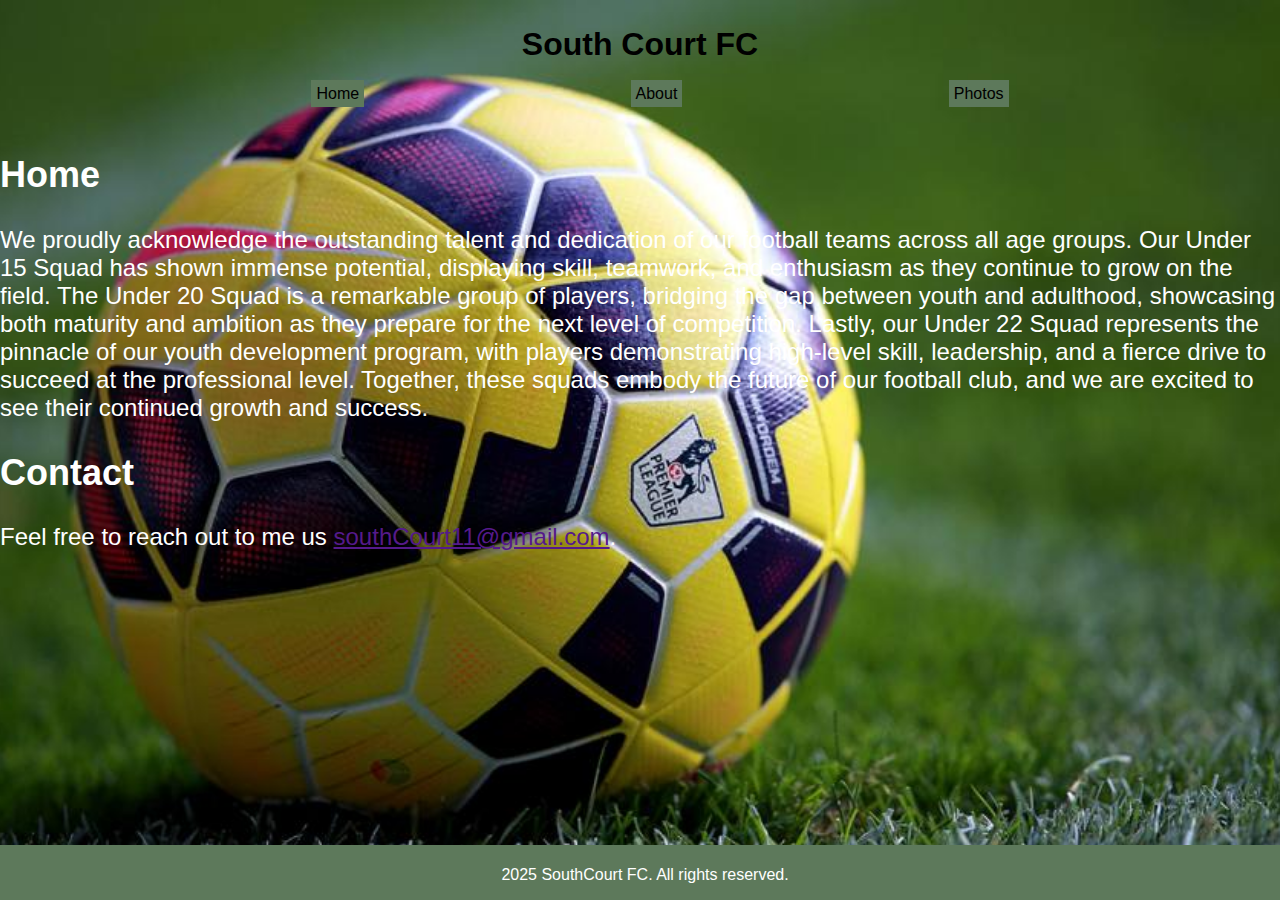
<file: index.html>
<!DOCTYPE html>
<html lang="en">
<head>
    <meta charset="UTF-8">
    <meta name="viewport" content="width=device-width, initial-scale=1.0">
    <title>Phase 0 Assignment</title>
    <link rel="stylesheet" href="./css/styles.css">
</head>
<body>
    <header>
        <h1>South Court FC</h1>
        <nav>
            <ul>
                <li><a href="index.html">Home</a></li>
                <li><a href="about.html">About</a></li>
                <li><a href="photos.html">Photos</a></li>
            </ul>
        </nav>
    </header>
    <main>
        <section id="home">
            <h2>Home</h2>
            <p>We proudly acknowledge the outstanding talent and dedication of our football teams across all age groups. Our Under 15 Squad has shown immense potential, displaying skill, teamwork, and enthusiasm as they continue to grow on the field. The Under 20 Squad is a remarkable group of players, bridging the gap between youth and adulthood, showcasing both maturity and ambition as they prepare for the next level of competition. Lastly, our Under 22 Squad represents the pinnacle of our youth development program, with players demonstrating high-level skill, leadership, and a fierce drive to succeed at the professional level. Together, these squads embody the future of our football club, and we are excited to see their continued growth and success.</p>
        </section>
        <section id="contact">
            <h2>Contact</h2>
            <p>Feel free to reach out to me us <a href="">southCourt11@gmail.com</a>.</p>
        </section>
    </main>
    <footer>
        <p> 2025 SouthCourt FC. All rights reserved.</p>
    </footer>
</body>
</html>
</file>
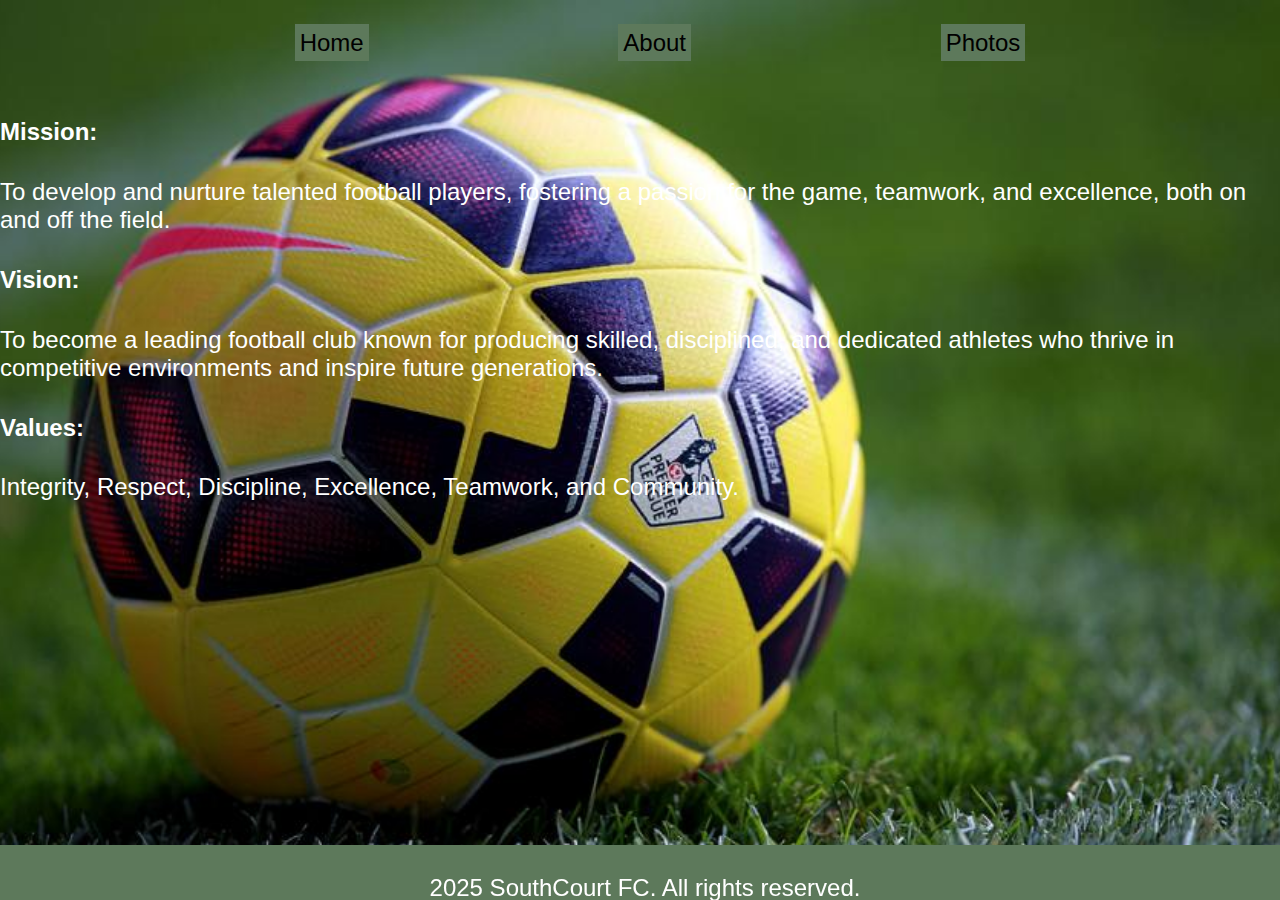
<file: about.html>
<!DOCTYPE html>
<html lang="en">
<head>
    <meta charset="UTF-8">
    <meta name="viewport" content="width=, initial-scale=1.0">
    <title>Document</title>
    <style>
       header{
    color: #fff;
    padding: 5px;
    color: black;
}
nav ul{
      display: flex;
    flex-direction: row;
    justify-content: space-evenly;
    list-style-type: none;
    gap: 2 rem;
    color: black;

}

body{
    background-image: url(../images/background.jpg);
    background-size: cover;
    background-repeat: no-repeat;
    background-attachment: fixed;
    background-position: center;
    font-family: 'Roboto', sans-serif;
    color: #fff;
    margin: 0;
    padding: 0;
    font-size: 1.5rem;
}
header{
    color: black;
    text-align: center;
    padding: 5px ;
}
nav ul{
    display: flex;
    flex-direction: row;
    justify-content: space-evenly;
    list-style-type: none;
    gap: 2 rem;
}
nav ul li a{
    text-decoration: none;
    color: black;
    background-color: #5d795b;
    padding: 5px;
}
nav ul li a:hover{
    border-radius: 5px;
} 
footer{
    background-color: #5d795b;
    color: #fff;
    text-align: center;
    padding: 5px ;
    position: fixed;
    bottom: 0;
    width: 100%;
    height: 5%;
}

    </style>
</head>
<body>
    <header>
        <nav>
            <ul>
                <li><a href="index.html">Home</a></li>
                <li><a href="about.html">About</a></li>
                <li><a href="photos.html">Photos</a></li>
            </ul>
        </nav>
    </header>
    <p> <h4>Mission:</h4> To develop and nurture talented football players, fostering a passion for the game, teamwork, and excellence, both on and off the field.</p>
    <p><h4>Vision:</h4> To become a leading football club known for producing skilled, disciplined, and dedicated athletes who thrive in competitive environments and inspire future generations.</p>
    <p><h4>Values:</h4> Integrity, Respect, Discipline, Excellence, Teamwork, and Community.</p>
    <footer>
         <p> 2025 SouthCourt FC. All rights reserved.</p>
    </footer>
</body>
</html>
</file>
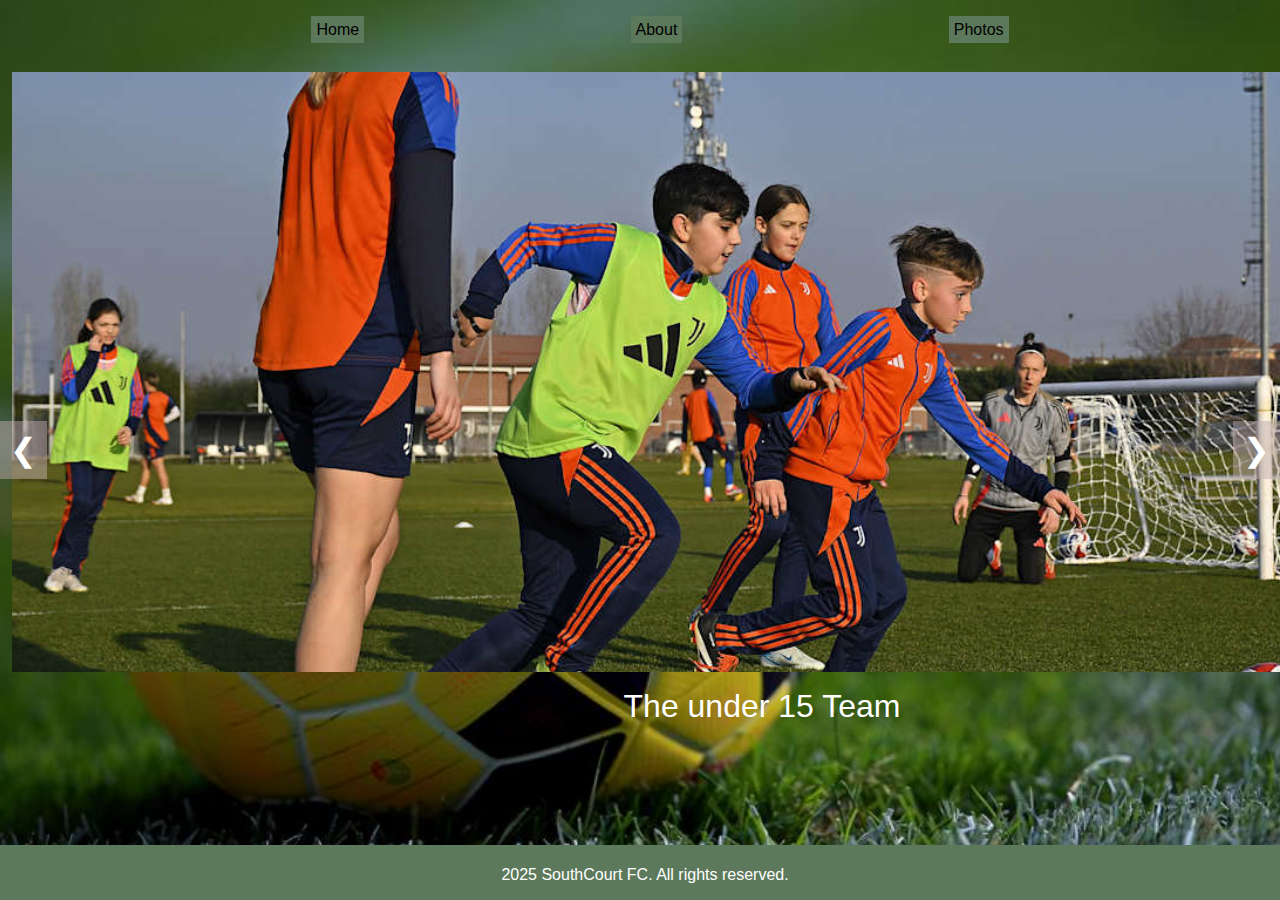
<file: photos.html>
<!DOCTYPE html>
<html lang="en">
<head>
    <meta charset="UTF-8">
    <meta name="viewport" content="width=device-width, initial-scale=1.0">
    <title>Document</title>
    <script src="./script.js" defer></script>
    <style>
       header{
    color: #fff;
    padding: 5px;
    color: black;
}

body{
    background-image: url(../images/background.jpg);
    background-size: cover;
    background-repeat: no-repeat;
    background-attachment: fixed;
    background-position: center;
    font-family: 'Roboto', sans-serif;
    color: #fff;
    margin: 0;
    padding: 0;
}
header{
    color: black;
    text-align: center;
    padding: 5px ;
}
nav ul{
    display: flex;
    flex-direction: row;
    justify-content: space-evenly;
    list-style-type: none;
    gap: 2 rem;
}
nav ul li a{
    text-decoration: none;
    color: black;
    background-color: #5d795b;
    padding: 5px;
}
nav ul li a:hover{
    border-radius: 5px;
} 
 img {
    object-fit: cover;
    display: block;
    margin: 6px; 
    padding: 6px;
}

.image-section {
    text-align: center; 
    margin: 20px;
}

.slider {
    display: flex;
    transition: transform 0.5s ease-in-out;
}

.slide img {
    object-fit: cover; 
    display: block;
}

.caption {
    text-align: center;
    margin-top: 10px;
    font-size: 2rem;
    color: white;
}

button.prev, button.next {
    position: absolute;
    top: 50%;
    transform: translateY(-50%);
    background-color: rgba(190, 169, 169, 0.5);
    color: white;
    font-size: 2rem;
    border: none;
    cursor: pointer;
    padding: 10px;
    z-index: 10;
}

button.prev {
    left: 0;
}

button.next {
    right: 0;
}
footer{
    background-color: #5d795b;
    color: #fff;
    text-align: center;
    padding: 5px ;
    position: fixed;
    bottom: 0;
    width: 100%;
    height: 5%;
}
    </style>
</head>
<body>
    <header>
        <nav>
            <ul>
                <li><a href="index.html">Home</a></li>
                <li><a href="about.html">About</a></li>
                <li><a href="photos.html">Photos</a></li>
            </ul>
        </nav>
    </header>
     <div class="slider-container">
            <button class="prev" onclick="moveSlide(-1)">&#10094;</button>
            <div class="slider">
                <div class="slide">
                    <img src="./images/u15.jpg" alt="Image 1" width="1500px" height="600px">
                    <div class="caption">The under 15 Team</div>
                </div>
                <div class="slide">
                    <img src="./images/u25.jpg" alt="Image 3" width="1500px" height="600px">
                    <div class="caption">The under 22 Team</div>
                </div>
            </div>
            <button class="next" onclick="moveSlide(1)">&#10095;</button>
        </div>
    <footer>
         <p>2025 SouthCourt FC. All rights reserved.</p>
    </footer>
</body>
</html>
</file>
<file: css/styles.css>
header{
    color: #fff;
    padding: 5px;
    color: black;
}
nav ul{
      display: flex;
    flex-direction: row;
    justify-content: space-evenly;
    list-style-type: none;
    gap: 2 rem;
    color: black;

}

body{
    background-image: url(../images/background.jpg);
    background-size: cover;
    background-repeat: no-repeat;
    background-attachment: fixed;
    background-position: center;
    font-family: 'Roboto', sans-serif;
    color: #fff;
    margin: 0;
    padding: 0;
}
header{
    color: black;
    text-align: center;
    padding: 5px ;
}
nav ul{
    display: flex;
    flex-direction: row;
    justify-content: space-evenly;
    list-style-type: none;
    gap: 2 rem;
}
nav ul li a{
    text-decoration: none;
    color: black;
    background-color: #5d795b;
    padding: 5px;
}
nav ul li a:hover{
    border-radius: 5px;
}
main{
    font-size: 1.5rem;
    color: white;
}
h1{
    align-items: center;
    align-content: center;
    justify-content: center;
    text-align: center;
}
footer{
    background-color: #5d795b;
    color: #fff;
    text-align: center;
    padding: 5px ;
    position: fixed;
    bottom: 0;
    width: 100%;
    height: 5%;
}
</file>
